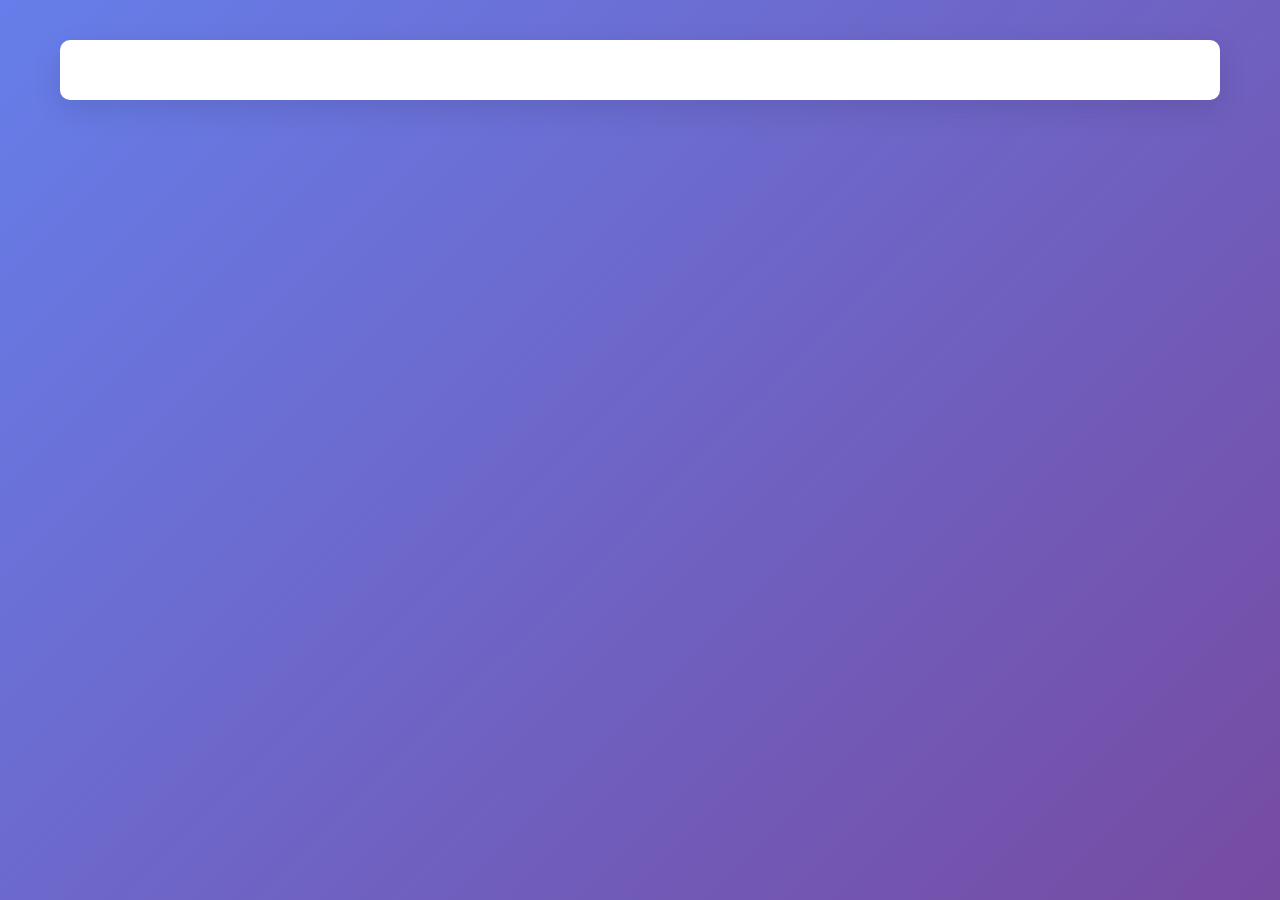
<file: index.html>
<!DOCTYPE html>
<html lang="id">
<head>
    <!-- Meta tags dan CSS yang sama -->
    <link rel="stylesheet" href="css/main.css">
    <link rel="stylesheet" href="css/bracket.css">
    <link rel="stylesheet" href="css/responsive.css">
</head>
<body>
    <div class="container">
        <!-- Setup Tournament -->
        <section id="setup-section" class="section active">
            <!-- Bagian setup tidak berubah -->
        </section>

        <!-- Tournament Bracket (semua babak ditampilkan di sini) -->
        <section id="tournament-section" class="section">
            <div class="tournament-header">
                <h2 id="tournament-title"></h2>
                <div class="tournament-controls">
                    <button id="reset-tournament" class="btn btn-secondary">Reset Tournament</button>
                    <button id="export-results" class="btn btn-success">Export Results</button>
                </div>
            </div>
            
            <!-- Bagian navigasi dihapus -->
            <div id="bracket-container" class="bracket-container">
                <!-- Semua babak akan ditampilkan di sini -->
            </div>
            
            <div id="winner-section" class="winner-section hidden">
                <h3>🏆 Pemenang Tournament: <span id="winner-name"></span></h3>
            </div>
        </section>
    </div>

    <script src="js/storage.js"></script>
    <script src="js/tournament.js"></script>
    <script src="js/bracket.js"></script>
    <script src="js/app.js"></script>
</body>
</html>
</file>
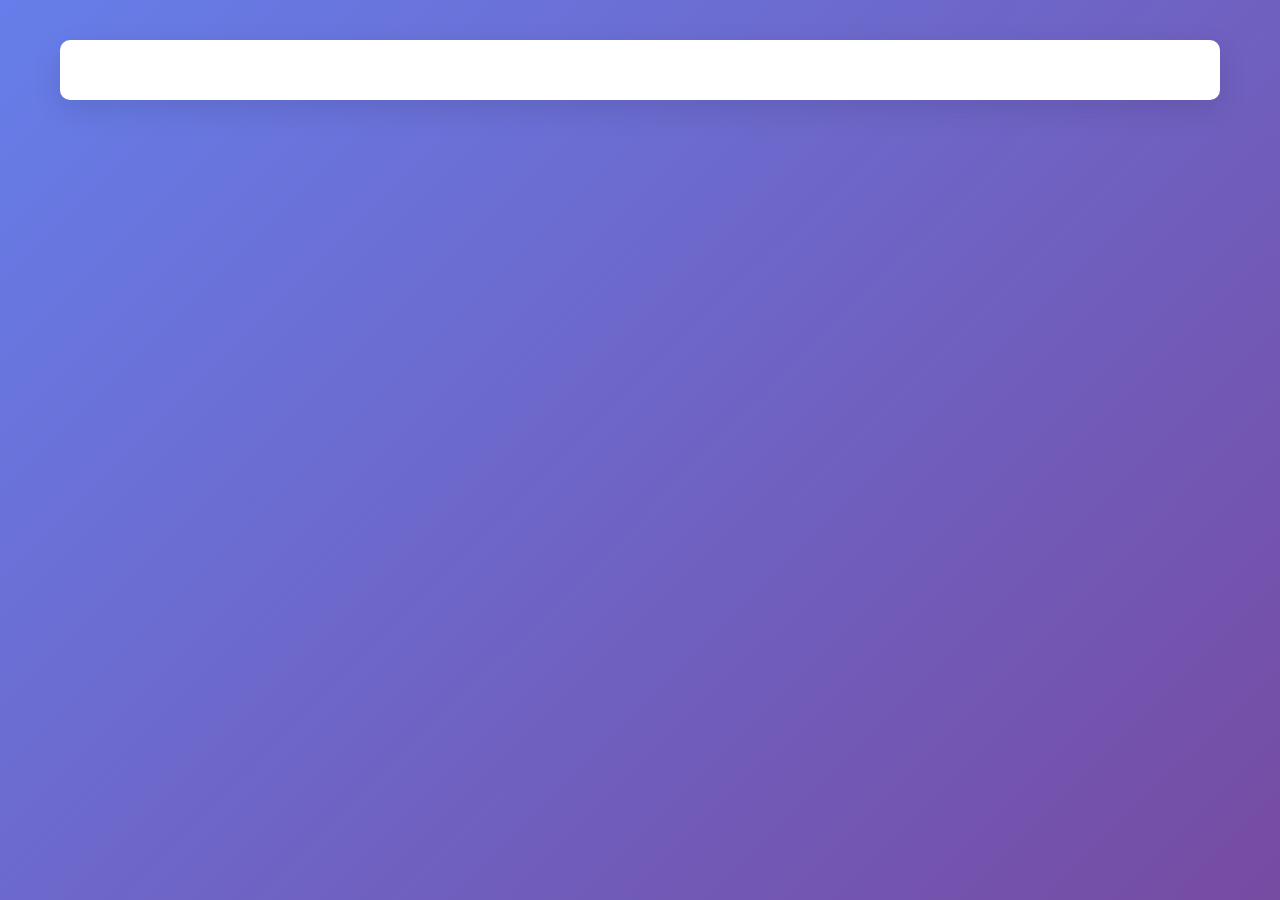
<file: bracket.html>
<!DOCTYPE html>
<html lang="id">
<head>
    <meta charset="UTF-8">
    <meta name="viewport" content="width=device-width, initial-scale=1.0">
    <title>Tournament Bracket</title>
    <link rel="stylesheet" href="css/style.css">
</head>
<body>
    <div class="container">
        <header>
            <h1 id="tournamentTitle">Tournament Bracket</h1>
            <div class="header-actions">
                <button id="resetTournament" class="btn btn-outline">Reset Tournament</button>
                <button id="backToSetup" class="btn btn-secondary">Kembali ke Setup</button>
            </div>
        </header>

        <main>
            <div id="bracketContainer" class="bracket-container">
                <!-- Bracket akan di-generate di sini -->
            </div>

            <div id="winnerSection" class="winner-section" style="display: none;">
                <h2>🏆 JUARA TOURNAMENT 🏆</h2>
                <div id="winnerName" class="winner-name"></div>
            </div>
        </main>
    </div>

    <script src="js/bracket.js"></script>
</body>
</html>
</file>
<file: css/main.css>
* {
    margin: 0;
    padding: 0;
    box-sizing: border-box;
}

body {
    font-family: 'Arial', sans-serif;
    background: linear-gradient(135deg, #667eea 0%, #764ba2 100%);
    min-height: 100vh;
    color: #333;
}

.container {
    max-width: 1200px;
    margin: 0 auto;
    padding: 20px;
}

.section {
    display: none;
    background: white;
    border-radius: 10px;
    padding: 30px;
    margin: 20px 0;
    box-shadow: 0 10px 30px rgba(0,0,0,0.1);
}

.section.active {
    display: block;
}

h1, h2 {
    text-align: center;
    margin-bottom: 30px;
    color: #4a5568;
}

.form-group {
    margin-bottom: 20px;
}

label {
    display: block;
    margin-bottom: 5px;
    font-weight: bold;
    color: #2d3748;
}

input, select {
    width: 100%;
    padding: 10px;
    border: 2px solid #e2e8f0;
    border-radius: 5px;
    font-size: 16px;
    transition: border-color 0.3s;
}

input:focus, select:focus {
    outline: none;
    border-color: #667eea;
}

.participants-grid {
    display: grid;
    grid-template-columns: repeat(auto-fit, minmax(200px, 1fr));
    gap: 10px;
    margin-top: 10px;
}

.btn {
    padding: 12px 24px;
    border: none;
    border-radius: 5px;
    cursor: pointer;
    font-size: 16px;
    font-weight: bold;
    transition: all 0.3s;
    text-decoration: none;
    display: inline-block;
    text-align: center;
}

.btn-primary {
    background: #667eea;
    color: white;
}

.btn-primary:hover {
    background: #5a67d8;
}

.btn-secondary {
    background: #718096;
    color: white;
}

.btn-success {
    background: #48bb78;
    color: white;
}

.btn-nav {
    background: #ed8936;
    color: white;
}

.tournament-header {
    display: flex;
    justify-content: space-between;
    align-items: center;
    margin-bottom: 20px;
}

.tournament-controls {
    display: flex;
    gap: 10px;
}

.bracket-navigation {
    display: flex;
    justify-content: center;
    align-items: center;
    gap: 20px;
    margin-bottom: 30px;
}

.winner-section {
    text-align: center;
    background: linear-gradient(45deg, #f6ad55, #ed8936);
    color: white;
    padding: 20px;
    border-radius: 10px;
    margin-top: 30px;
}

.hidden {
    display: none !important;
}
</file>
<file: css/bracket.css>
/* css/bracket.css */

.bracket-container {
    display: flex;
    flex-wrap: nowrap;
    gap: 30px;
    padding: 20px 0;
    justify-content: flex-start;
    overflow-x: auto;
    margin-top: 20px;
}

.round {
    display: flex;
    flex-direction: column;
    gap: 20px;
    min-width: 200px;
}

.round-header {
    font-weight: bold;
    text-align: center;
    margin-bottom: 10px;
    font-size: 1.1em;
    color: #2c3e50;
}

.match {
    background: #f9f9f9;
    border: 1px solid #ddd;
    border-radius: 8px;
    padding: 12px;
    display: flex;
    flex-direction: column;
    align-items: center;
    position: relative;
}

.player {
    padding: 6px 10px;
    width: 100%;
    text-align: center;
    background: #eef5ff;
    border-radius: 4px;
    margin: 3px 0;
    font-weight: 500;
}

.player.bye {
    background: #f0f0f0;
    color: #999;
    font-style: italic;
}

.vs {
    font-size: 0.85em;
    color: #888;
    margin: 4px 0;
}

.winner-placeholder {
    margin-top: 8px;
    font-weight: bold;
    color: #27ae60;
}

.winner-section {
    text-align: center;
    margin-top: 30px;
    padding: 15px;
    background: #e8f5e9;
    border-radius: 8px;
    font-size: 1.2em;
}

.winner-section.hidden {
    display: none;
}
</file>
<file: css/responsive.css>
@media (max-width: 768px) {
    .container {
        padding: 10px;
    }
    
    .section {
        padding: 20px;
    }
    
    .participants-grid {
        grid-template-columns: 1fr;
    }
    
    .tournament-header {
        flex-direction: column;
        gap: 15px;
    }
    
    .tournament-controls {
        flex-direction: column;
        width: 100%;
    }
    
    .bracket-navigation {
        flex-direction: column;
        gap: 10px;
    }
    
    .bracket {
        flex-direction: column;
        align-items: center;
    }
    
    .round {
        width: 100%;
        min-height: auto;
    }
    
    .match {
        min-width: auto;
        width: 100%;
        max-width: 300px;
        margin: 5px auto;
    }
}

@media (max-width: 480px) {
    .btn {
        padding: 10px 16px;
        font-size: 14px;
    }
    
    .participant {
        padding: 10px;
    }
    
    h1 {
        font-size: 24px;
    }
    
    h2 {
        font-size: 20px;
    }
}
</file>
<file: css/style.css>
body{font-family: system-ui, sans-serif; margin:2rem; line-height:1.5;}
nav a{margin-right:1rem;}
#bracket{display:flex; gap:2rem; overflow-x:auto;}
.match{border:1px solid #ccc; padding:.5rem 1rem; margin:.25rem 0;}
</file>
